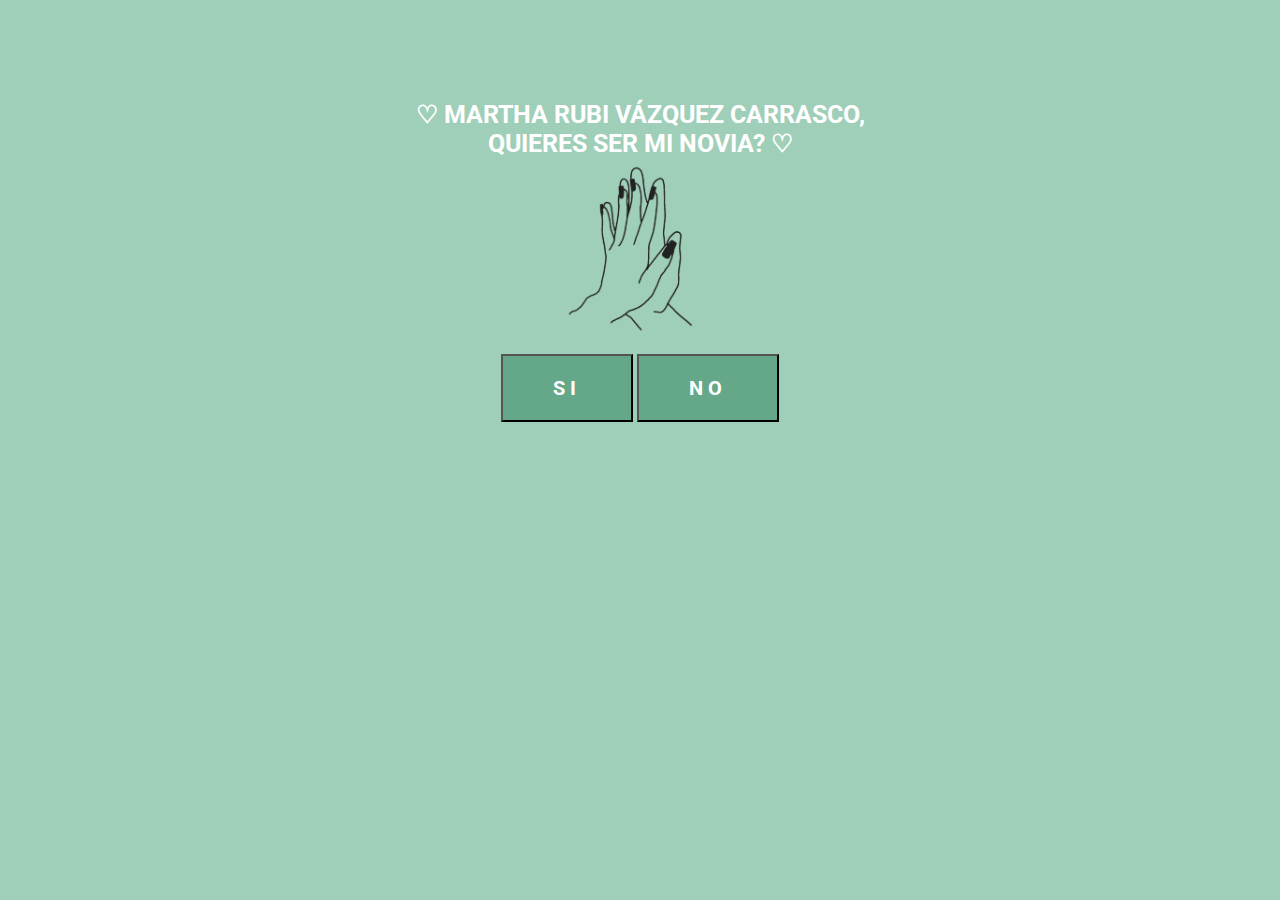
<file: index.html>
<!DOCTYPE html>
<html lang="en">
<head>
    <meta charset="UTF-8">
    <meta http-equiv="X-UA-Compatible" content="IE=edge">
    <meta name="viewport" content="width=device-width, initial-scale=1.0">
    <link rel="stylesheet" href="estilos.css">

    <title>♡ Quieres ser mi novia? ♡</title>
</head>



<body class="body">
    <h1 class="body__title">♡ Martha Rubi Vázquez Carrasco, <p>quieres ser mi novia? ♡</h1>

    <div class="img33">
    <img src="recursos/manos.re.png" alt="te amo" class="body__img"/>
    </div>

<div class="contenedor" style="text-align: center">
    <button  href="#" class="btn1" id="yes">si</button>
    <button  href="#" class="btn2" id="no">no</button>
</div>

    <script>
        const vutonSi = document.getElementById("yes");
        const vutonNo = document.getElementById("no");

        const somosNovias = () => {
            alert('ahora somos novias ♡');
            alert('si te explicara cuanto te amo, hablariamos toda la noche')
            location.href = "teamo.html";
            }

            const evadir = () => {
                vutonNo.style.position = 'absolute';
                vutonNo.style.top = (Math.random()*window.innerHeight) + 'px';
                vutonNo.style.left = (Math.random()*window.innerWidth) + 'px';
            }

            vutonSi.addEventListener('click', somosNovias);
            vutonNo.addEventListener('mouseover', evadir);
        
    </script>
</body>
</html>
</file>
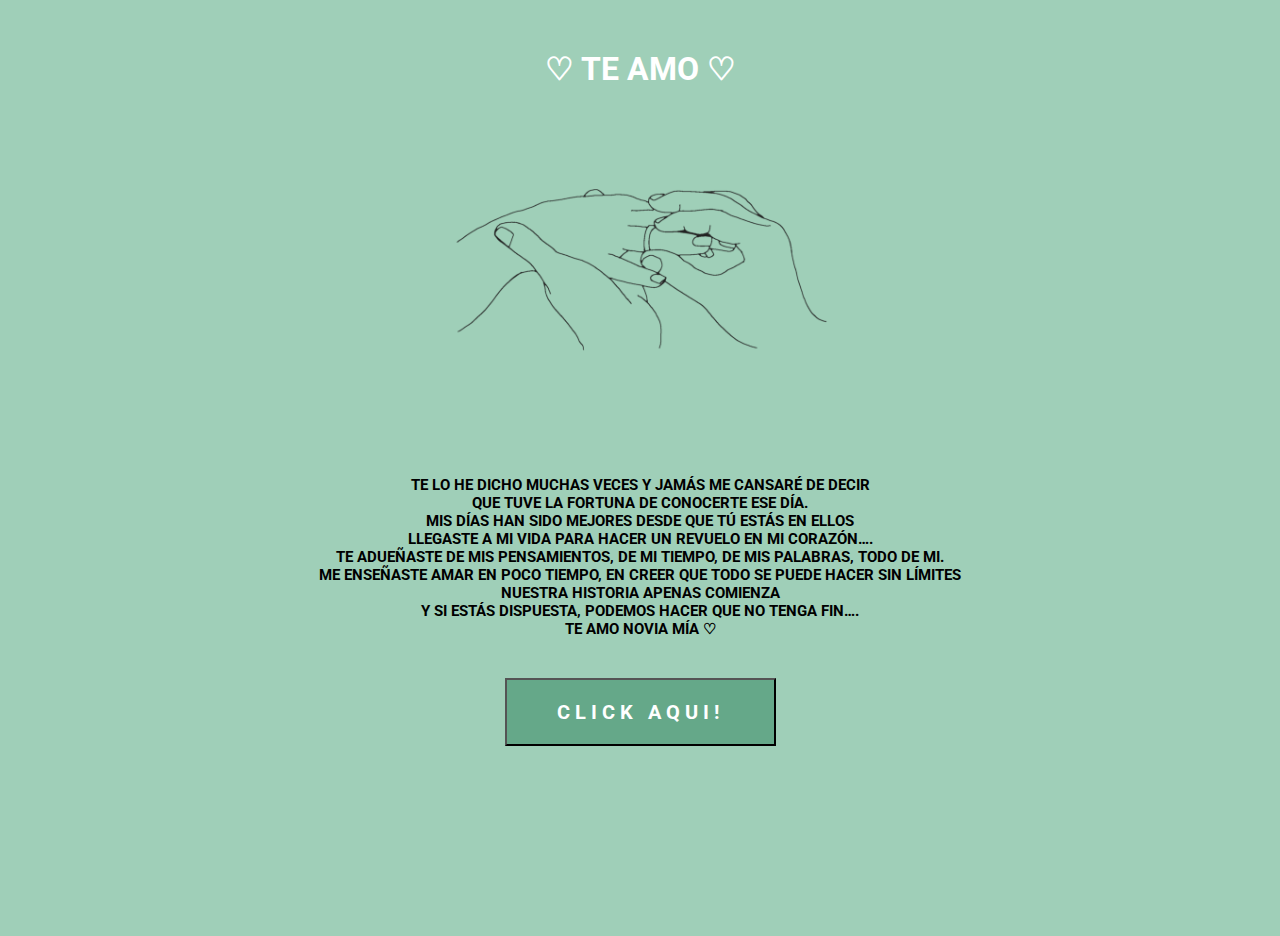
<file: teamo.html>
<!DOCTYPE html>
<html lang="en">
<head>
    <meta charset="UTF-8">
    <meta http-equiv="X-UA-Compatible" content="IE=edge">
    <meta name="viewport" content="width=device-width, initial-scale=1.0">
    <link rel="stylesheet" href="estilos.css">

    <title>Te amo</title>
</head>
<body>
    <div class="titulog1">
    <h1>♡ Te amo ♡</h1>
    </div>

    <div class="img34">
        <img src="recursos/manos.ro.png" alt="te aodro" class="body__img_2"/>
    </div>

    <div class="titulog2">
    <h2 class="h2g">
    
        <p>Te lo he dicho muchas veces y jamás me cansaré de decir <p> que tuve la fortuna de conocerte ese día.
        <p>Mis días han sido mejores desde que tú estás en ellos <p>llegaste a mi vida para hacer un revuelo en mi corazón….
        <p>Te adueñaste de mis pensamientos, de mi tiempo, de mis palabras, todo de mi.
        <p>Me enseñaste amar en poco tiempo, en creer que todo se puede hacer sin límites <p>nuestra historia apenas comienza
        <p>Y si estás dispuesta, podemos hacer que no tenga fin….

        <p>Te amo novia mía ♡
    </h2>
    </div>

    <div class="contenedor" style="text-align: center">
        <button  href="#" class="btn3" id="song">click aqui!</button>
    </div>

    <div class="pointssep">
    <p>.
        <p>.
            <p>.
                <p>.
                    <p>.
                        <p>.
                            <p>.
                                <p>.
                                    <p>.
                                        <p>.
    </div>
    <script>
        const vutonSi = document.getElementById("song");

        const escuhaesto = () => {
            alert('Quiero que escuches esta cancion ♡');
            location.href = 'https://www.youtube.com/watch?v=A5FjXlLkims';
            }

            vutonSi.addEventListener('click', escuhaesto);
        
    </script>
   

    
</body>
</html>
</file>
<file: estilos.css>
@import url('https://fonts.googleapis.com/css2?family=Montserrat:wght@100&family=Roboto:ital,wght@1,900&display=swap');

*{
    margin: 0;
    padding: 0;
    font-family: 'Roboto', sans-serif;
    font-weight: bold;
    text-transform: uppercase;
    background-color: #9fcfb8;
}

:root{
    --color: #9fcfb8;
}

.body__title{
    text-align: center;
    color: #fff;
    font-size: 25px;
    margin-top: 100px;
}

.body__img {
    width: 15%;

}
.img33{
    text-align: center;
}


.btn1 {
    background-color: #65a889;
    position: relative;
    padding: 20px 50px;
    text-decoration: none;
    color: #fff;
    letter-spacing: 5px;
    font-size: 20px;
}

.btn2 {
    background-color: #65a889;
    position: relative;
    padding: 20px 50px;
    text-decoration: none;
    color: #fff;
    letter-spacing: 5px;
    font-size: 20px;
}

.btn3 {
    margin-top: 40px;
    background-color: #65a889;
    position: relative;
    padding: 20px 50px;
    text-decoration: none;
    color: #fff;
    letter-spacing: 5px;
    font-size: 20px;
}

.titulog1{
    text-align: center;
    color: #fff;
    font-size: 16px;
    margin-top: 50px;

}

.titulog2{
    text-align: center;
    color: #fff;
    font-size: 10px;
    margin-top: 0px;
    
    
}

.img34{
    text-align: center;

}
.body__img_2 {
    width: 30%;

}

.h2g{
    text-align:center;
    margin-top: 0px;
    color: black;
}

.pointssep{
    
    color: #9fcfb8;

}
</file>
